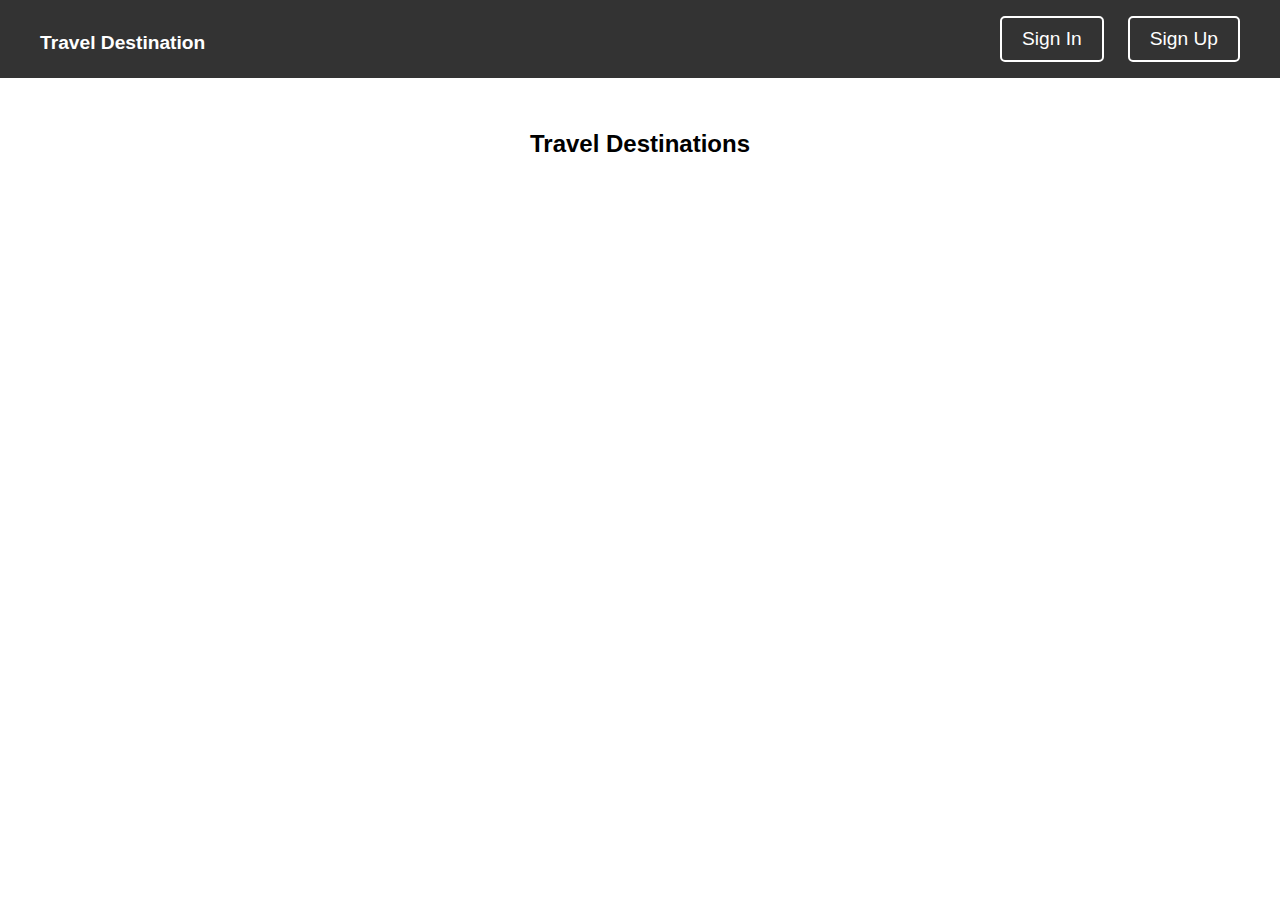
<file: pages/index.html>
<!DOCTYPE html>
<html lang="en">
  <head>
    <meta charset="UTF-8" />
    <meta name="viewport" content="width=device-width, initial-scale=1.0" />
    <title>Travel Destination</title>
    <link rel="stylesheet" href="../assets/styles.css" />
    <script src="../assets/scripts/navbar.js" type="module"></script>
    <script src="../api/script.js" type="module"></script>
  </head>
  <body>
    <!-- Navbar start -->
    <div id="navbar-placeholder"></div>
    <!-- Navbar end -->

    <section class="travel-destinations">
      <h2>Travel Destinations</h2>

      <div id="destinations-container" class="destinations-container"></div>

      <template id="destination-template">
        <div class="destination-card">
          <h3 class="destination-title"></h3>
        </div>
      </template>
    </section>
  </body>
</html>
</file>
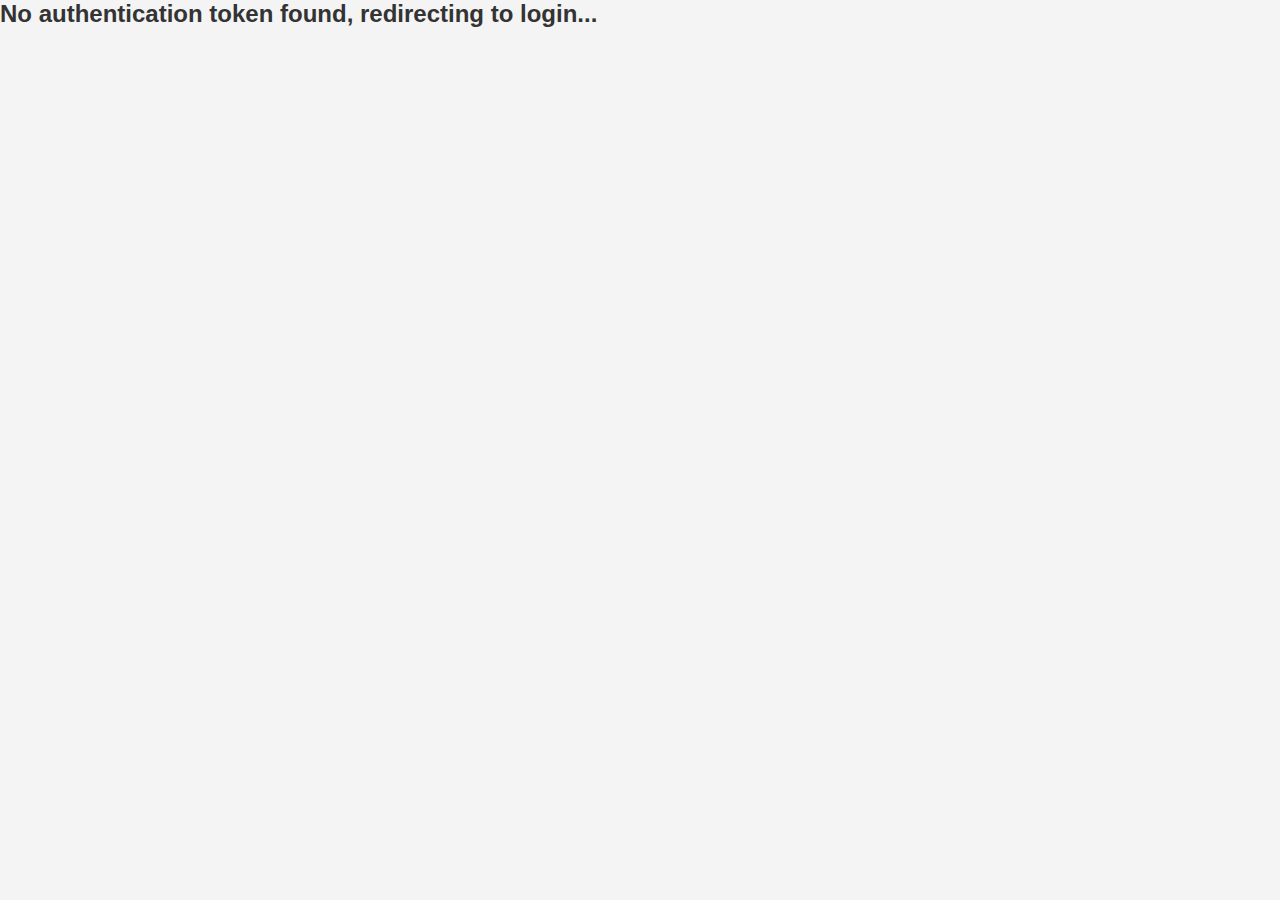
<file: pages/profile.html>
<!DOCTYPE html>
<html lang="en">

<head>
    <meta charset="UTF-8">
    <meta name="viewport" content="width=device-width, initial-scale=1.0">
    <title>Profile Page</title>
    <link rel="stylesheet" href="../assets/styles.css">
    <link rel="stylesheet" href="../assets/profile.css">
    <script src="../assets/scripts/navbar.js" type="module"></script>
    <script src="../assets/scripts/profile.js" type="module"></script>
</head>

<body>
    <div id="navbar-placeholder"></div>

    <div class="container">
        <!-- First Section: Profile Information -->
        <div class="section-header">
            <h2>Profile Information</h2>
            <button class="edit-button" id="edit-button">Edit</button>
            <button class="undo-button hidden" id="undo-button">Undo</button>
            <button class="update-button hidden" id="update-button">Update</button>
        </div>
        <div class="profile-details">
            <div>
                <label for="first-name">First Name</label>
                <input type="text" class="input-box" id="first-name" readonly required>
            </div>
            <div>
                <label for="last-name">Last Name</label>
                <input type="text" class="input-box" id="last-name" readonly required>
            </div>
            <div>
                <label for="username">Username</label>
                <input type="text" class="input-box" id="username-profile" readonly required>
            </div>
            <div>
                <label for="email-profile">Email</label>
                <input type="text" class="input-box" id="email-profile" readonly required>
            </div>
        </div>

        <!-- Second Section: Add New Destination -->
        <h2>Add New Destination</h2>
        <form id="destination-form">
            <div class="form-group">
                <label for="title">Title</label>
                <input type="text" id="title" name="title" placeholder="Enter destination title" required>
            </div>
            <div class="form-group">
                <label for="description">Description</label>
                <textarea id="description" name="description" placeholder="Enter a brief description"></textarea>
            </div>
            <div class="form-group">
                <label for="location-create">Location</label>
                <select id="location-create" name="location-create" required>
                    <option value="">Select a location</option>
                </select>
            </div>
            <div class="form-group">
                <label for="start-date">Start Date</label>
                <input type="date" id="start-date" name="start-date" required>
            </div>
            <div class="form-group">
                <label for="end-date">End Date</label>
                <input type="date" id="end-date" name="end-date" required>
            </div>
            <button type="submit" class="submit-btn">Add Destination</button>
        </form>


        <table id="destination-table">
            <thead>
                <tr>
                    <th>Title</th>
                    <th>Description</th>
                    <th>Location</th>
                    <th>Country</th>
                    <th>Start Date</th>
                    <th>End Date</th>
                    <th>Actions</th>
                </tr>
            </thead>
            <tbody>
            </tbody>
        </table>
    </div>
</body>

</html>
</file>
<file: assets/styles.css>
* {
  margin: 0;
  padding: 0;
  box-sizing: border-box;
}

body {
  font-family: Arial, sans-serif;
}

.navbar {
  background-color: #333;
  color: white;
  padding: 1rem;
}

.navbar-container {
  display: flex;
  justify-content: space-between;
  align-items: center;
  max-width: 1200px;
  margin: 0 auto;
}

.navbar-title h1 {
  font-size: 1.8rem;
  color: white;
}

.navbar-links {
  display: flex;
  gap: 1.5rem;
}

.nav-link {
  color: white;
  text-decoration: none;
  font-size: 1.2rem;
}

.nav-link.button {
  display: flex;
  flex-direction: row;
  align-items: center;
  gap: 1rem;
}

.button {
  display: inline-block;
  padding: 10px 20px;
  border: 2px solid white;
  border-radius: 5px;
  color: white;
  text-decoration: none;
  font-size: 1.2rem;
  transition: transform 0.3s ease;
}

.button:hover {
  transform: scale(1.1);
  background-color: white;
  color: #333;
}

.hamburger {
  display: none;
  flex-direction: column;
  cursor: pointer;
}

.bar {
  width: 25px;
  height: 3px;
  background-color: white;
  margin: 4px 0;
}

@media (max-width: 768px) {
  .navbar-links {
    display: none;
    flex-direction: column;
    gap: 1rem;
    background-color: #333;
    position: absolute;
    top: 60px;
    right: 0;
    width: 150px;
    padding: 1rem;
    border-radius: 8px;
  }

  .hamburger {
    display: flex;
  }

  .navbar-links.active {
    display: flex;
  }

  .modal-content {
    margin: 5% auto;
    width: 90%;
    padding: 15px;
  }

  .destinations-container {
    flex-direction: column;
    align-items: center;
  }

  .destination-card {
    min-width: 90%;
  }
}

.travel-destinations h2 {
  margin: 2rem 0 3rem 0;
  text-align: center;
}
.modal {
  display: none;
  position: fixed;
  z-index: 1;
  left: 0;
  top: 0;
  width: 100%;
  height: 100%;
  background-color: rgba(0, 0, 0, 0.5);
}

.modal-content {
  background-color: white;
  margin: 8% auto;
  padding: 20px;
  border-radius: 10px;
  width: 300px;
  max-width: 90%;
  max-height: 80%;
  overflow-y: auto;
  text-align: center;
  position: relative;
}

.modal-content input[type="text"],
.modal-content input[type="email"],
.modal-content input[type="password"] {
  width: 100%;
  padding: 10px;
  border: 1px solid #ccc;
  border-radius: 5px;
}

.modal-content form {
  display: flex;
  flex-direction: column;
  justify-content: center;
  gap: 1rem;
  margin-top: 2rem;
}

.errorMessage {
  color: red;
  margin-top: 0;
  padding-top: 0;
}

.modal-content button {
  padding: 10px 20px;
  background-color: #333;
  color: white;
  border: none;
  border-radius: 5px;
  cursor: pointer;
}

.modal-content button:hover {
  background-color: #555;
}

.close-btn {
  color: #aaa;
  float: right;
  font-size: 24px;
  font-weight: bold;
  cursor: pointer;
}

.close-btn:hover {
  color: #333;
}

.travel-destinations {
  padding: 20px;
  max-width: 1200px;
  margin: 0 auto;
}

.destinations-container {
  display: grid;
  grid-template-columns: repeat(5, 1fr);
  justify-items: center;
}

.destination-card {
  display: flex;
  flex-direction: column;
  justify-content: flex-end;
  background-color: #f9f9f9;
  border-radius: 10px;
  padding: 15px;
  width: 12rem;
  height: 9rem;
  box-shadow: 0 2px 5px rgba(0, 0, 0, 0.1);
  /* position: relative; */
  transition: width 0.3s ease, box-shadow 0.3s ease;
  overflow: hidden;
  /* flex: 0 1 auto; */
  margin: 0;
  margin-bottom: 2rem;
}

.destination-card:hover {
  transform: scale(1.002);
  box-shadow: 0 4px 15px rgba(0, 0, 0, 0.2);
}

.destination-title {
  font-size: 0.8rem;
  color: #555;
}

.notification {
  position: fixed;
  top: 20px;
  right: 20px;
  padding: 10px 20px;
  background-color: #4caf50;
  color: white;
  border-radius: 5px;
  z-index: 1000;
  display: none; /* Initially hidden */
  box-shadow: 0 4px 8px rgba(0, 0, 0, 0.1);
}

.notification.error {
  background-color: #f44336;
}

.notification.hidden {
  display: none;
}

.nav-link.button.hidden {
  display: none;
}
</file>
<file: assets/profile.css>
body {
    font-family: Arial, sans-serif;
    background-color: #f4f4f4;
    margin: 0;
    padding: 0;
}

.container {
    width: 100%;
    max-width: 90vw;
    margin: 20px auto;
    background-color: white;
    padding: 20px;
    border-radius: 8px;
    box-shadow: 0px 2px 8px rgba(0, 0, 0, 0.1);
}

h2 {
    color: #333;
    margin-bottom: 20px;
}

/* Profile Information Section */
.section-header {
    display: flex;
    justify-content: space-between;
    align-items: center;
    margin-bottom: 20px;
}

.section-header h2 {
    margin: 0;
    font-size: 24px;
    color: #333;
}

.edit-button {
    background-color: #007bff;
    color: white;
    padding: 10px 20px;
    border: none;
    border-radius: 4px;
    cursor: pointer;
    font-size: 16px;
}

.edit-button:hover {
    background-color: #0056b3;
}

.profile-details {
    display: flex;
    flex-direction: column;
    gap: 10px;
    margin-bottom: 40px;
}

.profile-details label {
    font-weight: bold;
    margin-bottom: 5px;
    color: #555;
}

.profile-details .input-box {
    background-color: #f9f9f9;
    padding: 10px;
    border: 1px solid #ddd;
    border-radius: 4px;
}

/* Add New Destination Form */
.form-group {
    margin-bottom: 15px;
}

.form-group label {
    display: block;
    font-weight: bold;
    margin-bottom: 5px;
    color: #555;
}

.form-group input, 
.form-group textarea {
    width: 100%;
    padding: 10px;
    border: 1px solid #ddd;
    border-radius: 4px;
    box-sizing: border-box;
}

.form-group textarea {
    resize: vertical;
    height: 100px;
}

.form-group input[type="date"] {
    padding: 8px;
}

.submit-btn {
    background-color: #28a745;
    color: white;
    padding: 10px 20px;
    border: none;
    border-radius: 4px;
    cursor: pointer;
    font-size: 16px;
}

.submit-btn:hover {
    background-color: #218838;
}

/* Destinations Table */
table {
    width: 100%;
    border-collapse: collapse;
    margin-top: 40px;
}

th, td {
    padding: 12px;
    border: 1px solid #ddd;
    text-align: center;
}

th {
    background-color: #f2f2f2;
    font-weight: bold;
}

td {
    background-color: #fafafa;
}

.action-buttons button {
    padding: 8px 12px;
    border: none;
    border-radius: 4px;
    cursor: pointer;
    font-size: 14px;
    margin-right: 5px;
}

.edit-btn {
    background-color: #ffc107;
    color: white;
}

.edit-btn:hover {
    background-color: #e0a800;
}

.delete-btn {
    background-color: #dc3545;
    color: white;
}

.delete-btn:hover {
    background-color: #c82333;
}

.edit-input-box {
    width: 100px;
}

.undo-button{
    background-color: #666464d2;
    color: white;
    padding: 8px 12px;
    border: none;
    border-radius: 4px;
    cursor: pointer;
    font-size: 14px;
    margin-right: 5px;
}

.update-button{
    background-color: #4CAF50;
    color: white;
    padding: 8px 12px;
    border: none;
    border-radius: 4px;
    cursor: pointer;
    font-size: 14px;
    margin-right: 5px;
}

.undo-button.hidden{
    display: none;
}
.update-button.hidden{
    display: none;
}
.edit-button.hidden{
    display: none;
}
</file>
